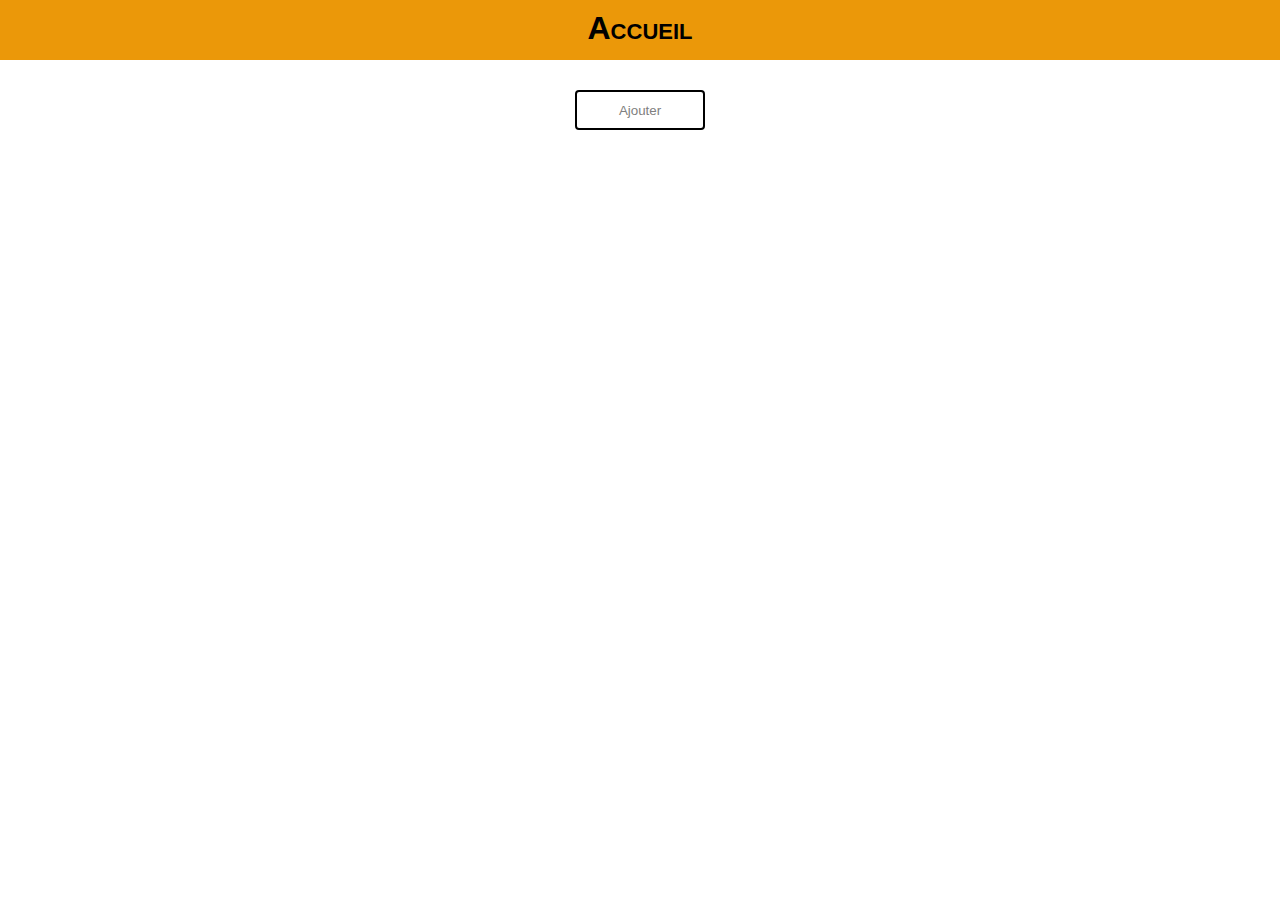
<file: index.html>
<!DOCTYPE html>
<html>

<head>
  <meta charset="utf-8">
  <title>LIF14</title>
  <link rel="stylesheet" href="src/css/app.css">
</head>

<body>
  <div class="app">
    <div class="menu">
      <H1>Accueil</H1>
    </div>
    <div class="container">
      <div class="foodContainer">
      </div>
      <input type="submit" class="addFood" value="Ajouter"/>
    </div>
  </div>
  <div class="js">
    <script type="text/javascript" src="src/js/jquery.js"></script>
    <script type="text/javascript" src="src/js/app.js"></script>
  </div>
</body>

</html>
</file>
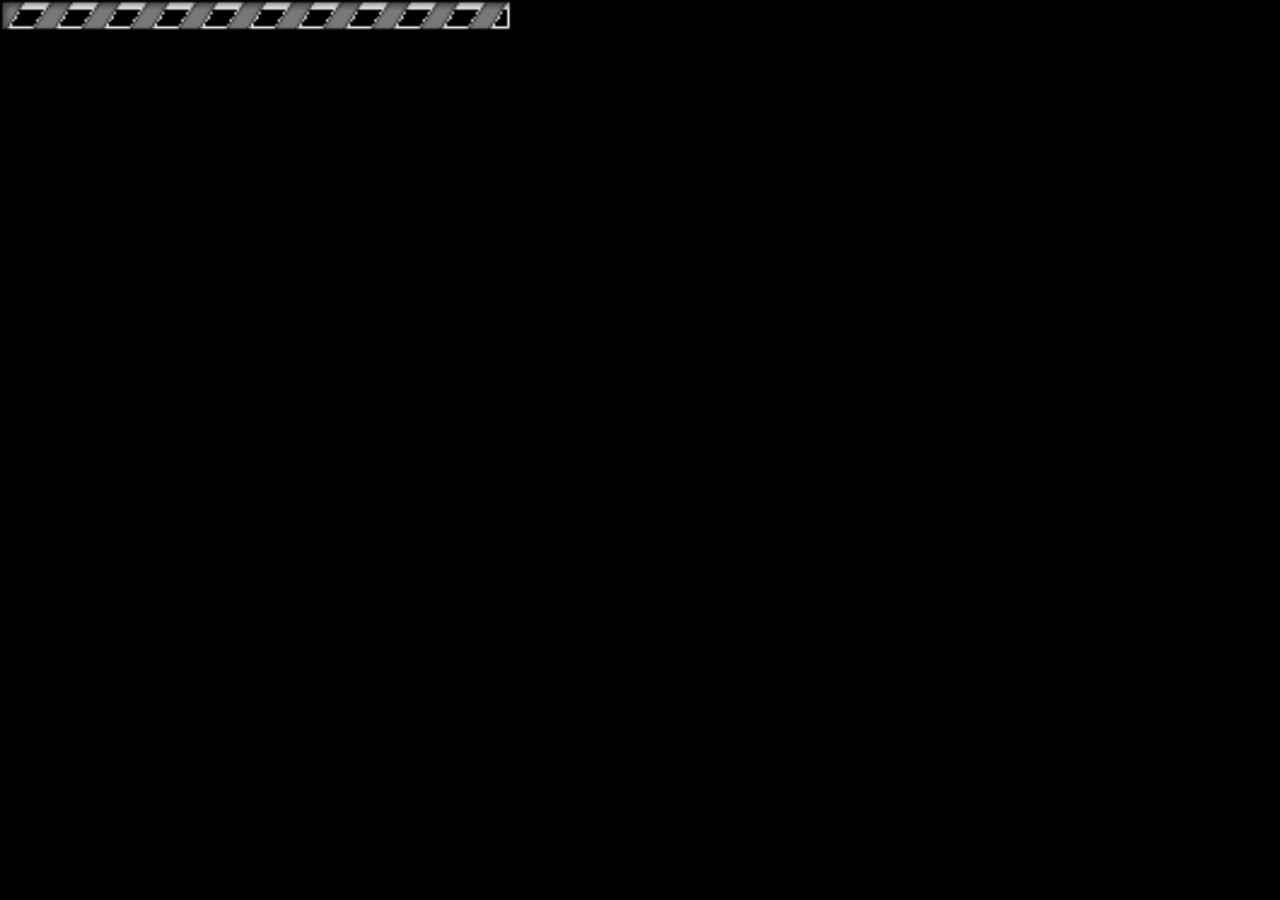
<file: Degeu/index.html>
<!DOCTYPE html>
<html>

<head>
  <meta charset="utf-8">
  <title>LIF14</title>
  <link rel="stylesheet" href="src/css/app.css">
  <script type="text/javascript"> 
function noBack(){window.history.forward()} 
noBack(); 
window.onload=noBack; 
window.onpageshow=function(evt){if(evt.persisted)noBack()} 
window.onunload=function(){void(0)} 
</script> 
</head>

<body>
  <div class="app">
    <div class="menu">
      <H1>Accueil de l'application de gestion de repas</H1>
      <input type="submit" value="Changer la couleur" class="ccouleur"/>
    </div>
    <div class="container">
      <div class="foodContainer">
        <div class="aliment desctription">
          <div class="alimentname desctription">Nom</div>
          <div class="alimentquantity desctription">Quatité (kg)</div>
          <div class="alimentdate desctription">Date</div>
      </div>
      </div>
      <input type="submit" class="addFood" value="Ajouter un nouveau repas à la liste..."/>
      <input type="submit" class="addFood addFood2" value="Cliquer ici" style="display: none"/>
      <input type="submit" class="addFood addFood3" value="Puis ici" style="display: none"/>
      <input type="submit" class="addFood addFood4" value="Et enfin ici" style="display: none"/>
    </div>
  </div>
  <div class="chargement" style="background-color: black; background-image: url(chargement.gif); width: 100%; height: 100%; position: fixed; top:0px; background-size: 40%; background-repeat: no-repeat;"></div>
  <div class="js">
    <script type="text/javascript" src="src/js/jquery.js"></script>
    <script type="text/javascript" src="src/js/app.js"></script>
    <script type="text/javascript" src="src/js/degeu.js"></script>
  </div>
</body>

</html>
</file>
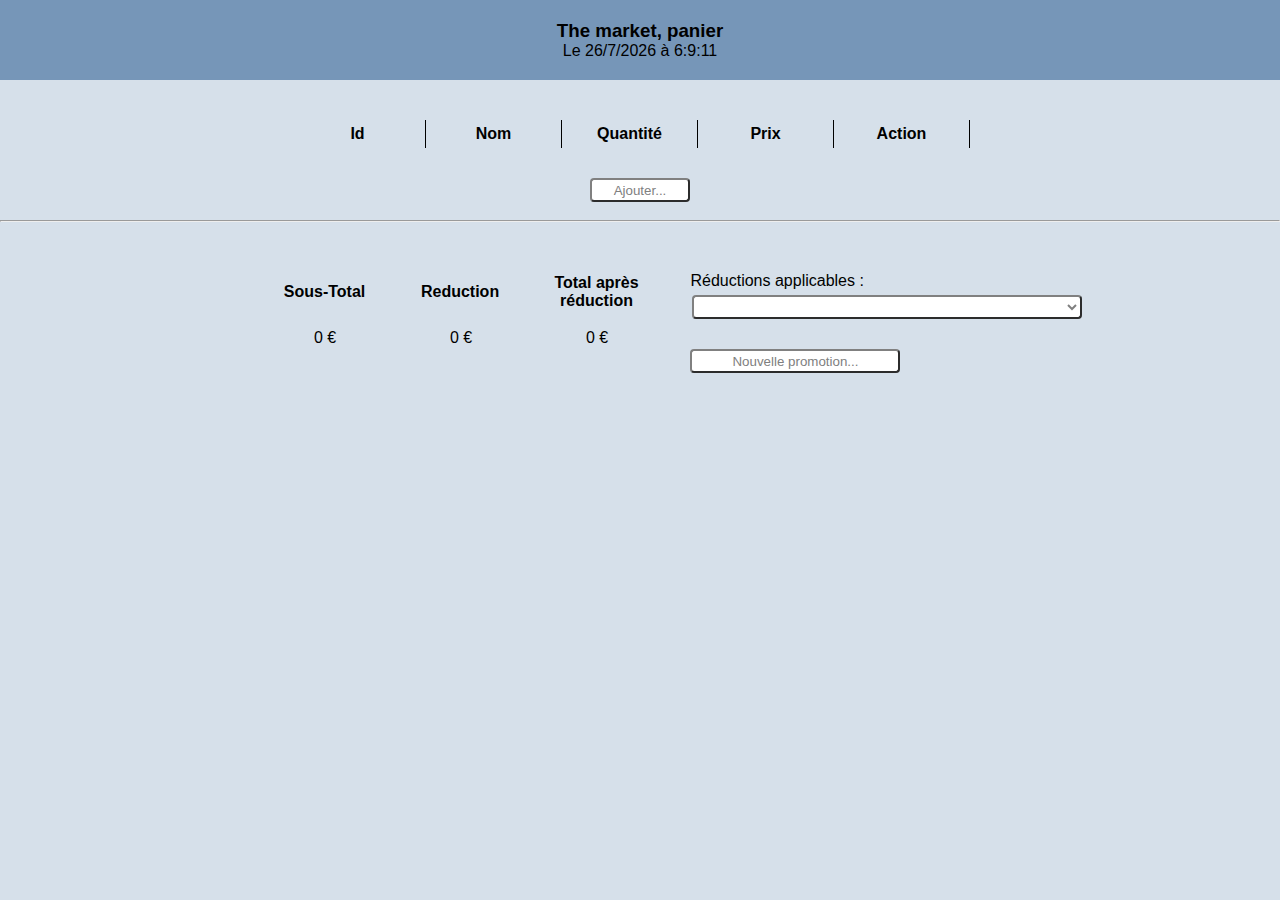
<file: TP2/index.html>
<!DOCTYPE html>
<html>

<head>
  <meta charset="utf-8">
  <title>Panier Yolo</title>
  <link rel="stylesheet" href="src/css/style.css">
  <link rel="shortcut icon" href="src/css/iconlif14.png">
</head>

<body>
  <div class="homeContainer">
    <!-- titre -->
    <div class="header">
      <h3>The market, panier</h3>
      <script language="javascript">
      today = new Date();
      document.write("Le ",today.getDate(),"/",today.getMonth()+1,"/",today.getFullYear(),"");
      document.write(" à ",today.getHours(),":",today.getMinutes(),":",today.getSeconds(),"<br />");
      </script>
    </div>

    <!-- affichage reel -->
    <div class="content">
    <table class="tabProduit">

     <thead class="headProduit"> <!-- En-tete du tableau -->
       <tr>
           <th class="idProduit">Id</th>
           <th class="nomProduit">Nom</th>
           <th class="qteProduit">Quantité</th>
           <th class="prixProduit">Prix</th>
           <th class="actionProduit">Action</th>
       </tr>
    </thead>

   <tbody class="tabProduitBody">
    </tbody>
  </table>

  <div class="actionBtns">
    <button class="actionB centerB ajouter">Ajouter...</button>
    
  </div>
  </br>
  <hr>
  <div class="promotionPart">
    <table class="tabPromotion">

     <thead class="promotionTab"> <!-- En-tete du tableau -->
       <tr>
           <th class="soustotal">Sous-Total</th>
           <th class="reduction">Reduction</th>
           <th class="total">Total après réduction</th>
        </tr>
      </thread>
       <tbody class="tabPromotionBody"> <!-- -->
       <tr class="trTotal">
           <td class="sousTotalVal"></td>
           <td class="promotionVal"></td>
           <td class="totalVal"></td>
        </tr>
      </tbody>
    </table>
    <div class="editPromotion">
      <label class="editPromotionLabel">Réductions applicables :</label>
      <select class="actionB editPromotionList"></select>
      <button class="actionB centerB ajouterReduction">Nouvelle promotion...</button>
    </div>
  </div>

  </div>


  </div>
  <div class="js">
    <script type="text/javascript" src="src/js/jquery.js"></script>
    <script type="text/javascript" src="src/js/app.js"></script>
    <script type="text/javascript" src="src/js/popup/popup.js"></script>
  </div>
</body>

</html>
</file>
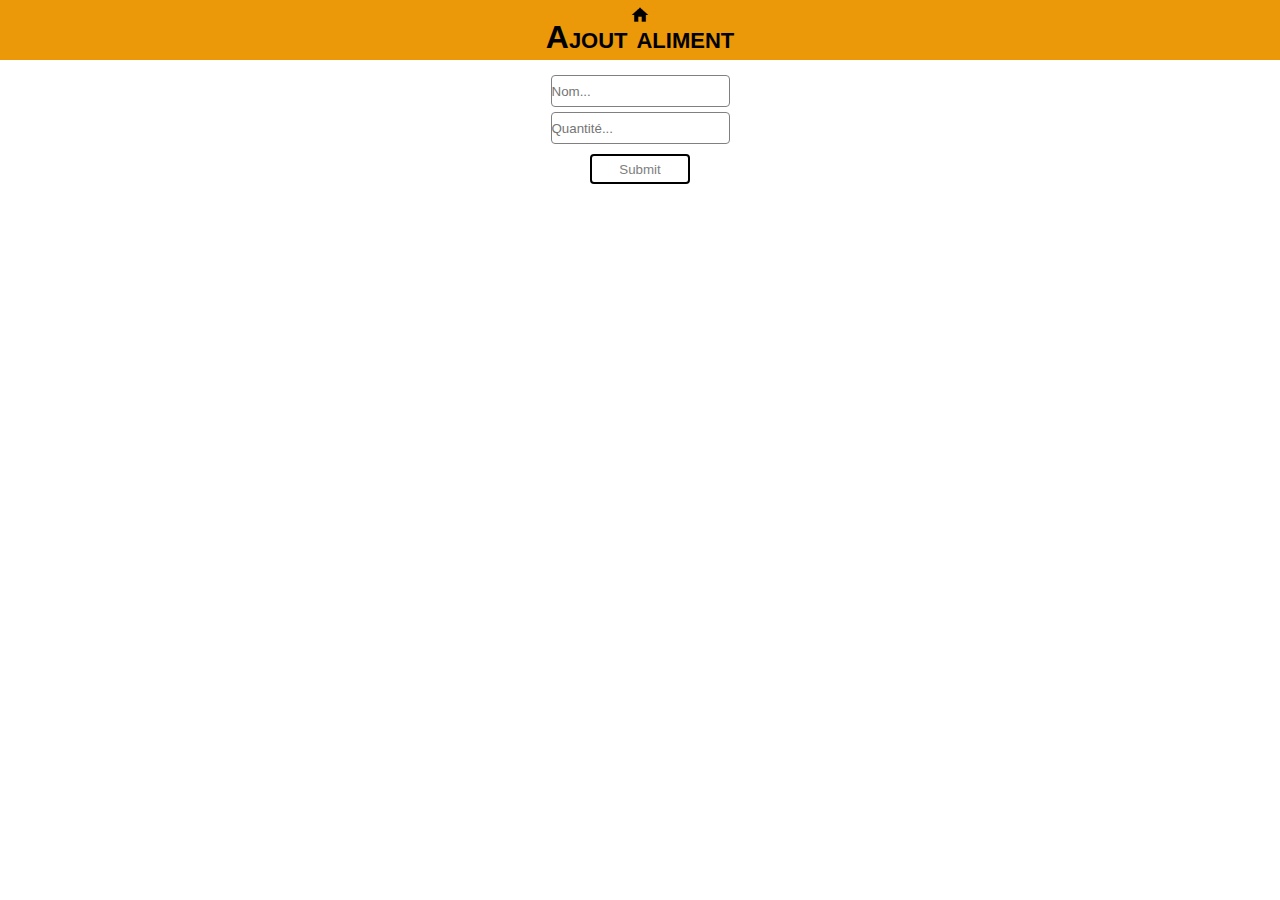
<file: addFood.html>
<!DOCTYPE html>
<html>

<head>
  <meta charset="utf-8">
  <title>LIF14</title>
  <link rel="stylesheet" href="src/css/app.css">
</head>

<body>
  <div class="app">
    <div class="menu">
      <div class="homelink">
      <a href="index.html" ><img id="homeimg" src="home.png"></a>
    </div>
      <H1>Ajout aliment</H1>

    </div>
    <div class="container">
      <div class="foodAdder" id="0">
        <input list="food" type="text" class="foodInput" name="foodname" placeholder="Nom..."/>
        <datalist id="food" class="foodList"></datalist>
        <input list="food" type="number" name="foodqte" class="foodInput" placeholder="Quantité..."/>

        <input type="submit" class="foodSubmit" id="0">
      </div>
    </div>
  </div>
  <div class="js">
    <script type="text/javascript" src="src/js/jquery.js"></script>
    <script type="text/javascript" src="src/js/app.js"></script>
  </div>
</body>

</html>
</file>
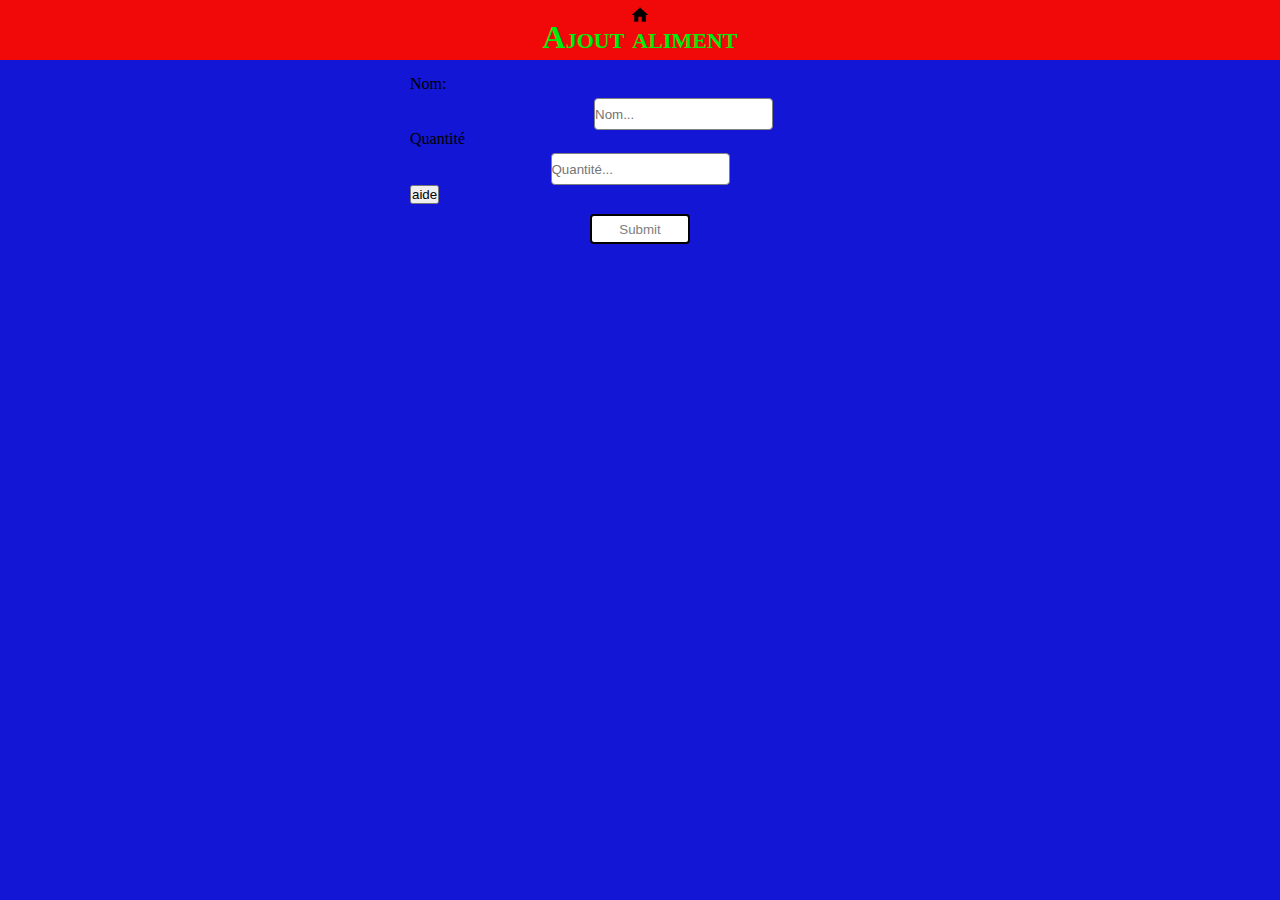
<file: Degeu/addFood.html>
<!DOCTYPE html>
<html>

<head>
  <meta charset="utf-8">
  <title>LIF14</title>
  <link rel="stylesheet" href="src/css/app.css">
</head>

<body>
  <div class="app">
    <div class="menu">
      <div class="homelink">
      <a href="index.html" ><img id="homeimg" src="home.png"></a>
    </div>
      <H1>Ajout aliment</H1>

    </div>
    <div class="container">
      <div class="foodAdder" id="0">
        <label>Nom: </label>
        <input list="food" type="text" class="foodInput" name="foodname" placeholder="Nom..."/>
        <datalist id="food" class="foodList"></datalist>
        <label>Quantité</label>
        <input list="food" type="text" name="foodqte" class="foodInput" placeholder="Quantité..."/><input type="submit" value="aide" class="aide" />

        <input type="submit" class="foodSubmit" id="0">
      </div>
    </div>
  </div>
  <div class="js">
    <script type="text/javascript" src="src/js/jquery.js"></script>
    <script type="text/javascript" src="src/js/app.js"></script>
    <script type="text/javascript" src="src/js/degeu.js"></script>
  </div>
</body>

</html>
</file>
<file: src/css/app.css>
html,body{
  width: 100%;
  height: 100%;
}

*{
  margin: 0;
  padding: 0;
}

body{
  background-color: #FFF;
  font-family: sans-serif;
  margin: 0;
  padding: 0;
}


.menu{
	display: block;
	vertical-align: top;
	width: 100%;
	height: 60px;
	background-color: #EB9809;
	margin-bottom: 15px;

}

.menu a{
	display: block;
	margin:  0 auto;
	text-decoration: none;
	text-align: center;
	margin-bottom: -15px;
	padding-top: 5px;

}

#homeimg{
	display: inline-block;
	height: 20px;
	width: auto;
	margin-bottom: -5px;
}

.menu h1{
	display: block;
	width: auto;
	font-variant: small-caps;
	text-align: center;
	vertical-align: middle;
	margin: 0 auto;
	padding-top: 10px;
}

h1{
	padding: none;
	margin: none;
}


.container{
	display: block;
	width: 100%;
}

.food{
	display: block;
}


.addFood, .foodSubmit{
	display: block;
	margin: 0 auto;
	width: 100px;
	height: 30px;
	background-color: white;
	border: 2px solid black;
	border-radius: 4px;
	color: gray; 
	margin-top: 10px;
}

.addFood{
	display: block;
	margin: 0 auto;
	width: 130px;
	height: 40px;
	margin-top: 30px;
}

.addFood:hover, .foodSubmit:hover{
	background-color: #B8B6B3;
	color:black;
}

.addFood:active, .foodSubmit:active{
	background-color: white;
	color:black;
	border-style: inset;
}

.foodInput{
	display: block;
	margin: 0 auto;
	height: 30px;
	border: 1px solid gray;
	border-radius: 4px;
	margin-top: 5px;
}

.foodContainer, .foodAdder{
	display: block;
	margin: 0 auto;
	width: 460px;
}

.aliment{
	display: block;
	font-variant: small-caps;
	width: 100%;
	border-style: inset;
	border-left-style: none;
	border-top-style: none;
	padding: 3px;
	margin-top: 10px;
}

.alimentname, .alimentquantity, .alimentdate{
	display: inline-block;
	width: 32%;
	text-align: left;
}

.alimentdate{
	text-align: right;
}



/**

<div class=aliment>

	<div class="alimentname"></div>
	<div class="alimentquantity"></div>
	<div class="alimentdate"></div>

</div>

*/
</file>
<file: Degeu/src/css/app.css>
html,body{
  width: 100%;
  height: 100%;
}

*{
  margin: 0;
  padding: 0;
}

body{
  background-color: #1316D4;
  font-family: serif;
  margin: 0;
  padding: 0;
}


.menu{
	display: block;
	vertical-align: top;
	width: 100%;
	height: 60px;
	color: #00EC0C;
	background-color: #F10909;
	margin-bottom: 15px;

}

.menu a{
	display: block;
	margin:  0 auto;
	text-decoration: none;
	text-align: center;
	margin-bottom: -15px;
	padding-top: 5px;

}

#homeimg{
	display: inline-block;
	height: 20px;
	width: auto;
	margin-bottom: -5px;
	text-align: inherit;
}

.menu h1{
	display: block;
	width: auto;
	font-variant: small-caps;
	text-align: center;
	vertical-align: middle;
	margin: 0 auto;
	padding-top: 10px;
}

h1{
	padding: none;
	margin: none;
}


.container{
	display: block;
	width: 100%;
}

.food{
	display: block;
}


.addFood, .foodSubmit{
	display: block;
	margin: 0 auto;
	width: 100px;
	height: 30px;
	background-color: white;
	border: 2px solid black;
	border-radius: 4px;
	color: gray; 
	margin-top: 10px;
}

.addFood{
	display: block;
	margin: 0 auto;
	width: 130px;
	height: 40px;
	/*margin-top: 30px;*/
}

.addFood:hover, .foodSubmit:hover{
	background-color: #B8B6B3;
	color:black;
}

.addFood:active, .foodSubmit:active{
	background-color: white;
	color:black;
	border-style: inset;
}

.foodInput{
	display: block;
	margin: 0 auto;
	height: 30px;
	border: 1px solid gray;
	border-radius: 4px;
	margin-top: 5px;
}

.foodContainer, .foodAdder{
	display: block;
	margin: 0 auto;
	width: 460px;
}

.foodInput[name=foodname]{
	margin-left: 40%;
}

.aliment{
	display: block;
	font-variant: small-caps;
	width: 100%;
	border: solid black 4px;
	padding: 3px;
	margin-top: 10px;
	color: white;
}

.alimentname, .alimentquantity, .alimentdate{
	display: inline-block;
	width: 32%;
	vertical-align: top;
	text-align: left;
}

.alimentname{
	overflow: hidden;
	height: 4em;

}

.alimentdate{
	text-align: right;
}



/**

<div class=aliment>

	<div class="alimentname"></div>
	<div class="alimentquantity"></div>
	<div class="alimentdate"></div>

</div>

*/
</file>
<file: TP2/src/css/style.css>
html, body{
	height: 100%;
	font-family: Helvetica, sans-serif;
	width: 100%;
	background-color: #D6E0EA;
}
*{
	padding: 0px;
	margin: 0px;	

	outline: none;
}



.homeContainer{
	margin: 0;
	padding: 0;
	width: 100%;
	font-family: Helvetica, sans-serif;
}

.header{
	display: block;
	margin: 0;
	padding: 0;
	height: 80px;
	width: 100%;
	margin-bottom: 40px;
	text-align: center;
	background-color: #7696B8;
}

.header h3{
	padding-top: 20px;
}

.content{
	display: block;
	width: 100%;
	font-family: Helvetica, sans-serif;
	margin: 0;
	padding: 0;
	min-width: 800px;
}

.tabProduit{
	display: block;
	width: 700px;
	margin: 0 auto;
	border-collapse: collapse;

}

thead{
	margin-bottom: 5px;
	margin-top: 5px;
}

.tabProduit th{
	border-right: solid black 1px;
}

.headProduit, .tabProduitBody, .unProduit{
	display: block;
	/*width: 100%;*/
	font-family: Helvetica, sans-serif;
	/*text-align: center;*/
}

.unProduit{
	min-height: 2em;
	line-height: 2em;
	font-family: Helvetica, sans-serif;
}

.headProduit th, .unProduit td{
	display: inline-block;
	text-align: center;
	font-family: Helvetica, sans-serif;
}

td, th{
	width: 125px;
	padding: 5px;
}


.tabProduitBody th {
	min-height: 2em;
}

.unProduit:nth-child(odd){
	background-color: #9999FF;
}

.actionB{
	display: inline-block;
	margin: 0px 2px 0px 2px;
	padding: 2px;
	height: 1.8em;
	background-color: white;
	border: 2px outset grey;
	border-radius: 4px;
	color: gray;
	margin-bottom: 2px;
	cursor: pointer;
	width: 100px;
}

.actionB:hover{
	background-color: #B8B6B3;
	color:black;
}

.actionB:active{
	background-color: #B8B6B3;
	color:black;
	border: 2px inset grey;
}

.centerB{
	display: block;
	margin: 0 auto;
	margin-top: 30px;
}

.promotionPart{
	display: block;
	width: 60%;
	margin: 0 auto;
	margin-top: 40px;
}

.total{
	display: inline-block;
}

.tabPromotion{
	display: inline-block;
	text-align: center;
	width: 410px;
	margin-bottom: 20px;
}

.promotionTab, .tabPromotionBody{
	display: block;
	width: 100%;
}

.editPromotion{
	display: inline-block;
	margin-top: 10px;
	margin-left: 20px;
	width: 210px;
	vertical-align: top;
}

.editPromotionLabel{
	display: block;
}

.editPromotionList{
	display: block;
	width: 390px;
	margin-top: 5px;
}

.ajouterReduction{
	width: 210px;
}
</file>
